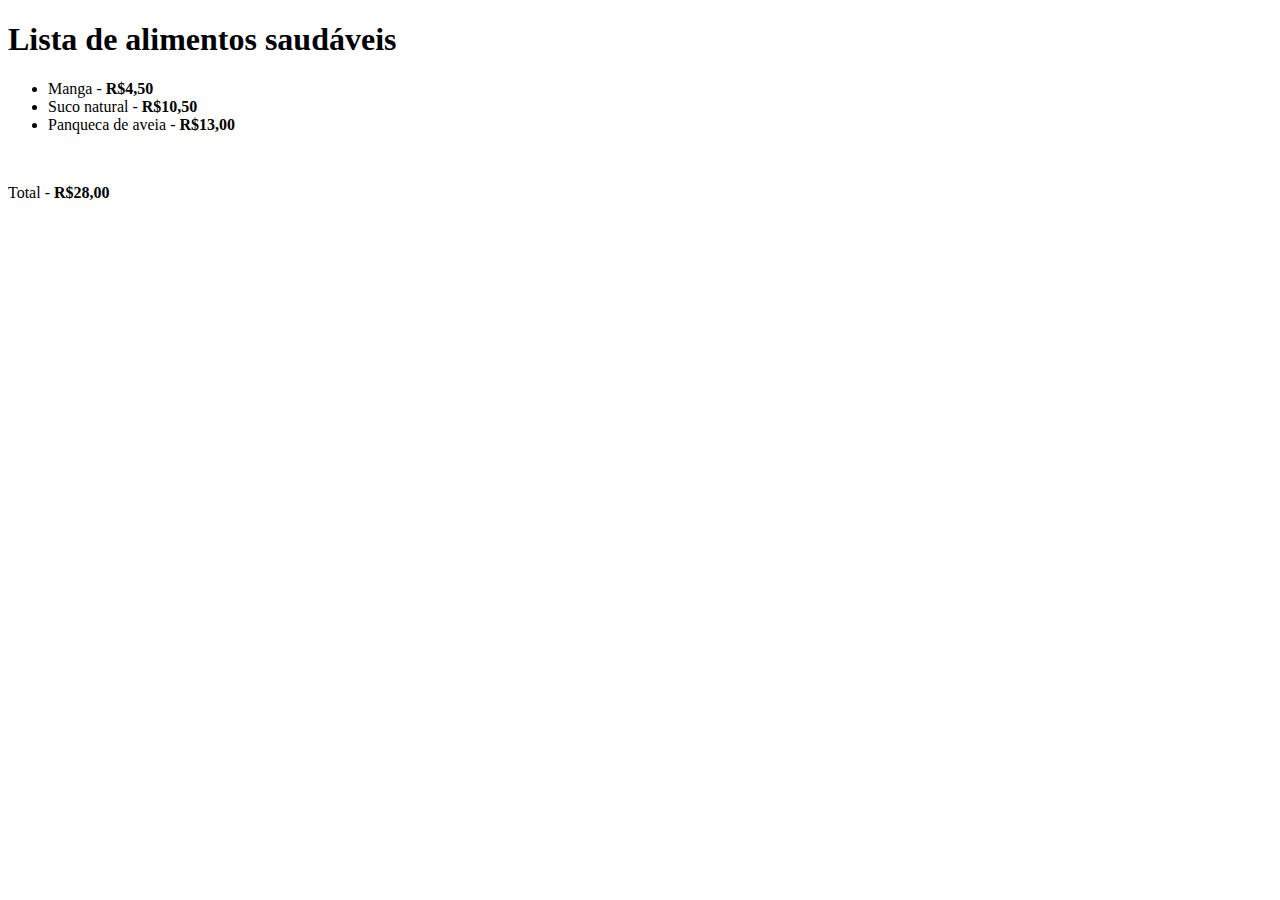
<file: exercicio-html-css-basico/exercicio-1/index.html>
<!DOCTYPE html>
<html lang="en">
<head>
    <meta charset="UTF-8">
    <meta name="viewport" content="width=device-width, initial-scale=1.0">
    <title>Lista de alimentos saudáveis</title>
</head>
<body>
    <h1>Lista de alimentos saudáveis</h1>

    <ul>
        <li>Manga - <strong>R$4,50</strong></li>
        <li>Suco natural - <strong>R$10,50</strong></li>
        <li>Panqueca de aveia - <strong>R$13,00</strong></li>
    </ul>
    
    <br>
        <p>Total - <strong>R$28,00</strong></p>
</body>
</html>
</file>
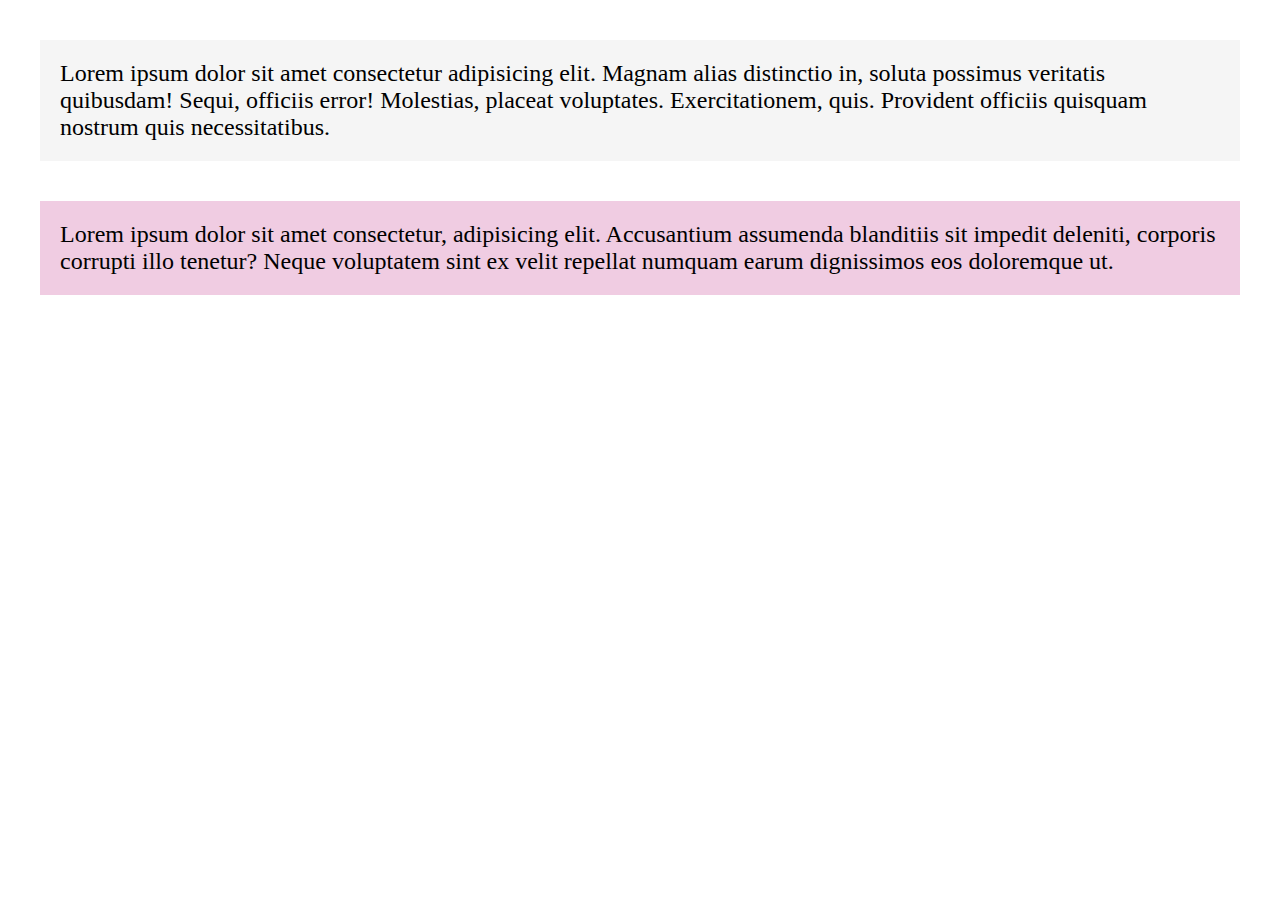
<file: exercicio-html-css-basico/exercicio-3/index.html>
<!DOCTYPE html>
<html lang="en">
<head>
    <meta charset="UTF-8">
    <meta name="viewport" content="width=device-width, initial-scale=1.0">
    <title>Parágrafos coloridos</title>
    <link rel="stylesheet" href="style.css">

</head>
<body>
    <p class="texto paragrafo-padrao">Lorem ipsum dolor sit amet consectetur adipisicing elit. Magnam alias distinctio in, soluta possimus veritatis quibusdam! Sequi, officiis error! Molestias, placeat voluptates. Exercitationem, quis. Provident officiis quisquam nostrum quis necessitatibus.</p>

    <p class="texto paragrafo-destacado">Lorem ipsum dolor sit amet consectetur, adipisicing elit. Accusantium assumenda blanditiis sit impedit deleniti, corporis corrupti illo tenetur? Neque voluptatem sint ex velit repellat numquam earum dignissimos eos doloremque ut.</p>
    
</body>
</html>
</file>
<file: exercicio-html-css-basico/exercicio-3/style.css>
body {
    margin: 0;
    box-sizing: border-box;
    font-size: 24px;
}

.texto {
    padding: 20px;
    margin: 40px;
}

.paragrafo-padrao {
    background-color: #f5f5f5;
}

.paragrafo-destacado {
    background-color: #f0cce2;
}
</file>
